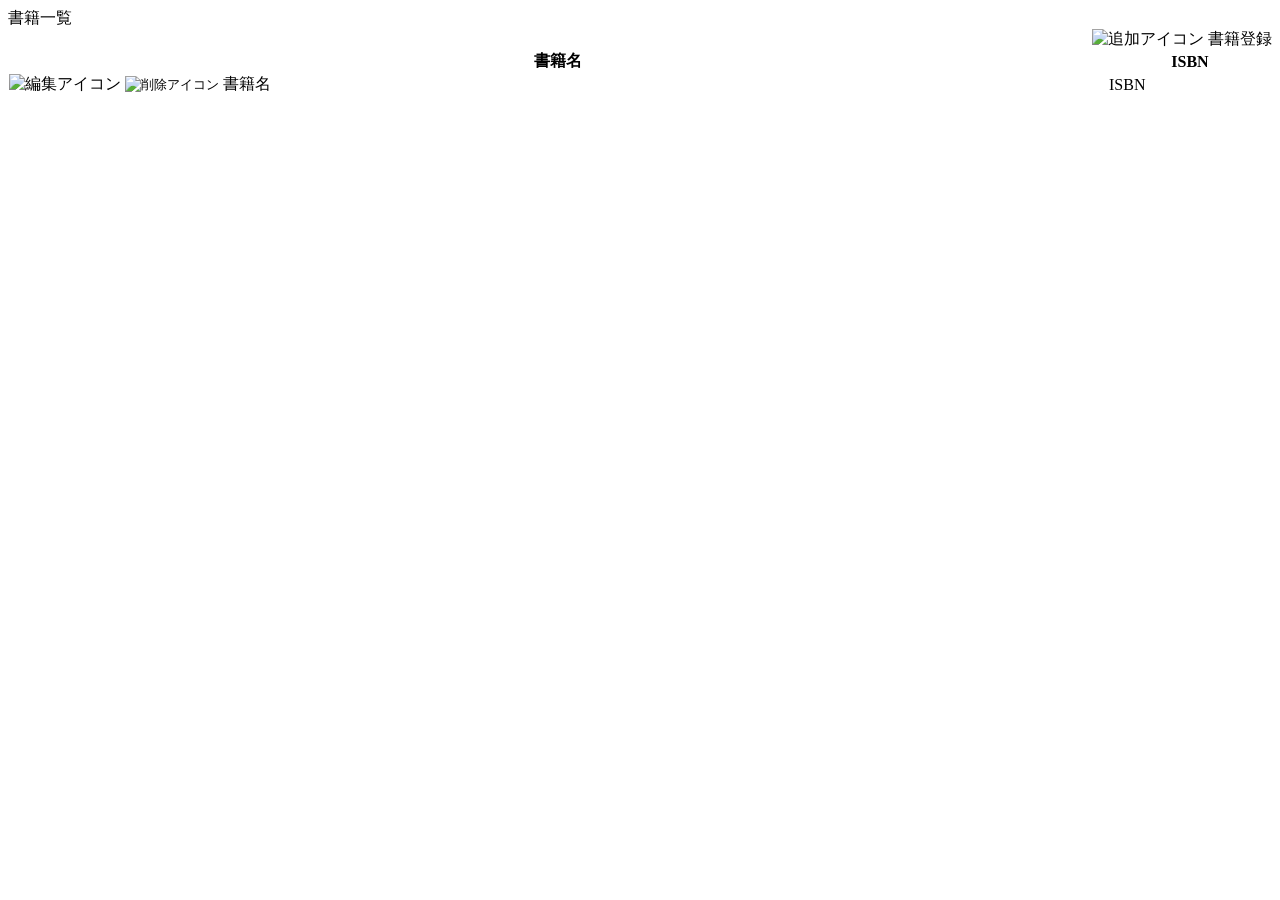
<file: src/main/resources/templates/book/index.html>
<!DOCTYPE html>
<html lang="ja" xmlns:th="http://www.thymeleaf.org">

<head th:replace="~{common :: meta_header('書籍一覧',~{::link},~{::script})}">
    <title th:text="${title}+' | MTLibrary'"></title>
    <link rel="stylesheet" th:href="@{/css/book/index.css}" />
    <script type="text/javascript" th:src="@{/js/book/index.js}"></script>
</head>


<!DOCTYPE html>
<html lang="ja" xmlns:th="http://www.thymeleaf.org">

<head th:replace="~{common :: meta_header('書籍一覧',~{::link},~{::script})}">
    <!-- metaやCSS・JSの共通パーツを読み込む（テンプレート共通ヘッダー） -->

    <title th:text="${title}+' | MTLibrary'"></title>
    <!-- ページタイトルの動的設定（例：書籍一覧 | MTLibrary） -->

    <link rel="stylesheet" th:href="@{/css/book/index.css}" />
    <!-- 書籍一覧画面専用のCSSファイルを読み込む -->

    <script type="text/javascript" th:src="@{/js/book/index.js}"></script>
    <!-- 書籍一覧画面専用のJSファイルを読み込む -->
</head>

<body>
    <div class="contents">
        <!-- 全体のコンテンツを囲む -->

        <div th:replace="~{common :: main_sidebar}"></div>
        <!-- サイドバー（共通パーツ）を挿入 -->

        <div class="main_contents">
            <div th:replace="~{common :: header}"></div>
            <!-- ヘッダー（共通パーツ）を挿入 -->

            <div class="inner_contens">
                <div class="page_title">書籍一覧</div>
                <!-- ページタイトル表示 -->

                <div style="text-align: right;">
                    <a th:href="@{/book/add}" class="btn">
                        <!-- 書籍登録画面へのリンクボタン -->
                        <img th:src="@{/images/icons/add.png}" alt="追加アイコン" class="icon">
                        書籍登録
                    </a>
                </div>

                <table bookMst="1" style="width:100%; border-collapse: collapse;">
                    <!-- 書籍一覧テーブルの開始 -->
                    <thead>
                        <tr>
                            <th>書籍名</th>
                            <th>ISBN</th>
                        </tr>
                    </thead>

                    <tbody>
                        <!-- 書籍リストをループ表示 -->
                        <tr th:each="book : ${bookMstList}">
                            <td>
                                <a th:href="@{/book/edit/{id}(id=${book.id})}" class="edit_btn">
                                    <img th:src="@{/images/icons/edit.png}" alt="編集アイコン" class="edit_icon">
                                </a>
                                <!-- ★ このあたりに削除フォームを入れる！ -->
                                <form th:action="@{/book/delete/{id}(id=${book.id})}" method="post"
                                    onsubmit="return confirm('削除してもよろしいですか？');" style="display: inline;">
                                    <input type="hidden" th:name="${_csrf.parameterName}" th:value="${_csrf.token}" />
                                    <button type="submit" class="edit_btn"
                                        style="background: none; border: none; padding: 0;">
                                        <img th:src="@{/images/icons/trash.png}" alt="削除アイコン" class="edit_icon">
                                    </button>
                                </form>
                                <span th:text="${book.title}">書籍名</span>
                            </td>
                            <td th:text="${book.isbn}">ISBN</td>
                        </tr>
                    </tbody>
                </table>
                <!-- 書籍一覧テーブルの終了 -->
            </div>
        </div>
    </div>

    <!-- ★ Flashメッセージ（リダイレクト後の一時メッセージ）を画面に埋め込む（表示制御用） -->
    <div id="flash-message" th:if="${message}" th:attr="data-message=${message}"></div>
    <div id="flash-error-message" th:if="${errorMessage}" th:attr="data-error-message=${errorMessage}"></div>



    <!-- フッター（共通パーツ）を読み込み -->
    <div th:replace="~{common :: footer}"></div>
</body>

<!-- 情報メッセージ用ダイアログ -->
<dialog id="infoDialog" th:if="${infoMessage}">
    <p th:text="${infoMessage}">情報メッセージ</p>
    <button onclick="closeInfoDialog()">OK</button>
</dialog>
</file>
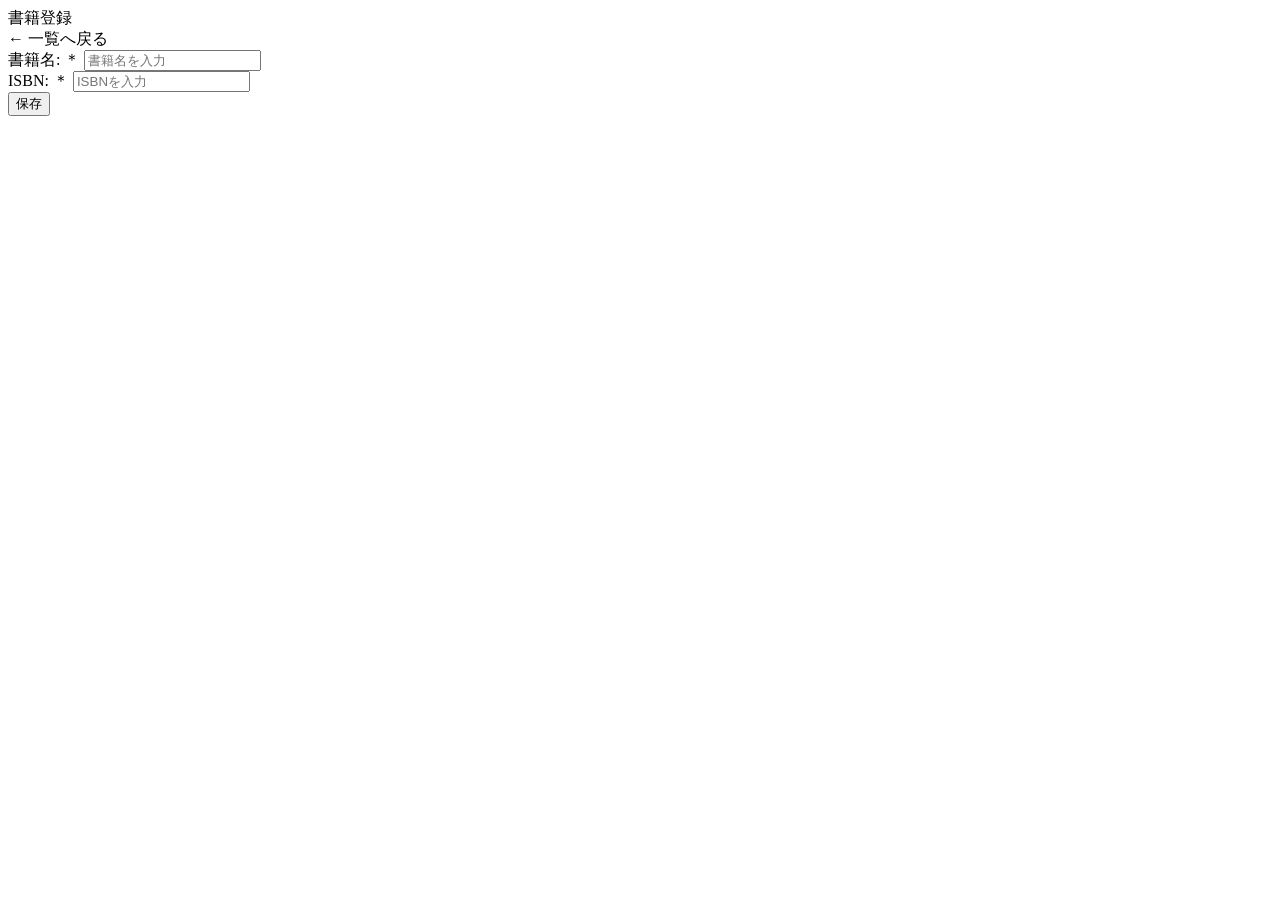
<file: src/main/resources/templates/book/add.html>
<!DOCTYPE html>
<html lang="ja" xmlns:th="http://www.thymeleaf.org">

<head th:replace="~{common :: meta_header('書籍登録',~{::link},~{::script})}">
    <title th:text="${title}+' | MTLibrary'"></title>
    <link rel="stylesheet" th:href="@{/css/book/add.css}" />
    <script type="text/javascript" th:src="@{/js/book/add.js}"></script>
</head>

<body>
    <div class="contents">
        <div th:replace="~{common :: main_sidebar}"></div>
        <div class="main_contents">
            <div th:replace="~{common :: header}"></div>
            <div class="inner_contens">
                <div class="page_title">書籍登録</div>
                <div class="page_contents">
                    <form id="book_register_form" th:object="${bookMstDto}" th:action="@{/book/add}" method="post">
                        <div class="mb30 flexarea space-between">
                            <div class="required_note" th:text="!${#fields.hasErrors('*')} ? '＊は必須項目です。' : ''"></div>
                            <span>
                                <a th:href="@{/book/index}" class="link">← 一覧へ戻る</a>
                            </span>
                        </div>
                        <div class="form_group">
                            <label for="title">書籍名:
                                <span class="required_mark" th:if="!${#fields.hasErrors('*')}">＊</span>
                            </label>
                            <input type="text" id="title" name="title" th:field="*{title}" placeholder="書籍名を入力" />
                            <div class="error_msg" th:if="${#fields.hasErrors('title')}" th:errors="*{title}"></div>
                        </div>
                    
                        <div class="form_group">
                            <label for="isbn">ISBN:
                                <span class="required_mark" th:if="!${#fields.hasErrors('*')}">＊</span>
                            </label>
                            <input type="text" id="isbn" name="isbn" th:field="*{isbn}" placeholder="ISBNを入力" />
                            <div class="error_msg" th:if="${#fields.hasErrors('isbn')}" th:errors="*{isbn}"></div>
                        </div>
                    
                        <div class="btn_block">
                            <input type="submit" value="保存" class="btn_save">
                        </div>
                    </form>
                </div>
            </div>
        </div>
    </div>
    <div th:replace="~{common :: footer}"></div>
</body>
</file>
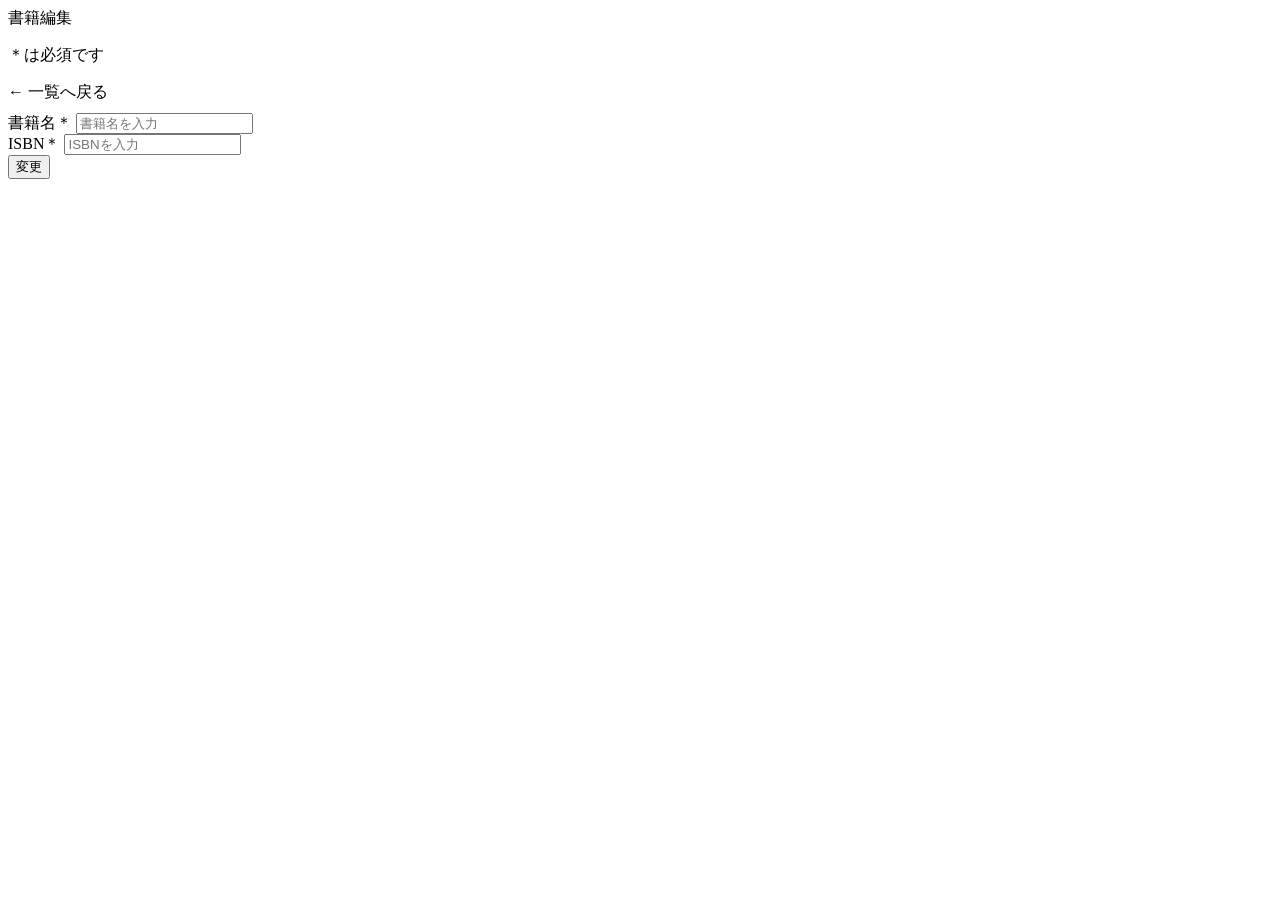
<file: src/main/resources/templates/book/edit.html>
<!DOCTYPE html>
<html lang="ja" xmlns:th="http://www.thymeleaf.org">
 
<head th:replace="~{common :: meta_header('書籍登録',~{::link},~{::script})}">
    <title th:text="${title} + ' | MTLibrary'">書籍登録 | MTLibrary</title>
    <link rel="stylesheet" th:href="@{/css/book/edit.css}" />
    <script type="text/javascript" th:src="@{/js/book/add.js}"></script>
    <script type="text/javascript">
        window.addEventListener('DOMContentLoaded', function () {
            /*<![CDATA[*/
            let message = /*[[${message}]]*/ null;
            if (message !== null && message !== '') {
                alert(message);
            }
            /*]]>*/
        });
    </script>
</head>
 
<body>
    <div class="contents">
        <div th:replace="~{common :: main_sidebar}"></div>
        <div class="main_contents">
            <div th:replace="~{common :: header}"></div>
            <div class="inner_contens">
                <div class="page_title">書籍編集</div>
                <div class="page_contents">
                    <div th:if="${message}" class="alert alert-warning">
                        <p th:text="${message}"></p>
                    </div>
 
                    <form id="book_register_form" th:object="${bookMstDto}" th:action="@{/book/edit}" method="post">
                        <p class="note">＊は必須です</p>
 
                        <div class="right-align" style="margin-bottom: 10px;">
                            <a th:href="@{/book/index}" class="link">← 一覧へ戻る</a>
                        </div>
 
                        <input type="hidden" th:field="*{id}" />
 
                        <div class="form_group">
                            <label>書籍名<span class="mark">＊</span></label>
                            <input type="text" th:field="*{title}" placeholder="書籍名を入力" />
                            <div class="error_msg" th:if="${#fields.hasErrors('title')}" th:errors="*{title}"></div>
                        </div>
 
                        <div class="form_group">
                            <label>ISBN<span class="mark">＊</span></label>
                            <input type="text" th:field="*{isbn}" placeholder="ISBNを入力" />
                            <div class="error_msg" th:if="${#fields.hasErrors('isbn')}" th:errors="*{isbn}"></div>
                        </div>
 
                        <div class="btn_block">
                            <button type="submit" class="submit_btn">変更</button>
                        </div>
                    </form>
 
                </div>
            </div>
        </div>
    </div>
    <div th:replace="~{common :: footer}"></div>
</body>
</file>
